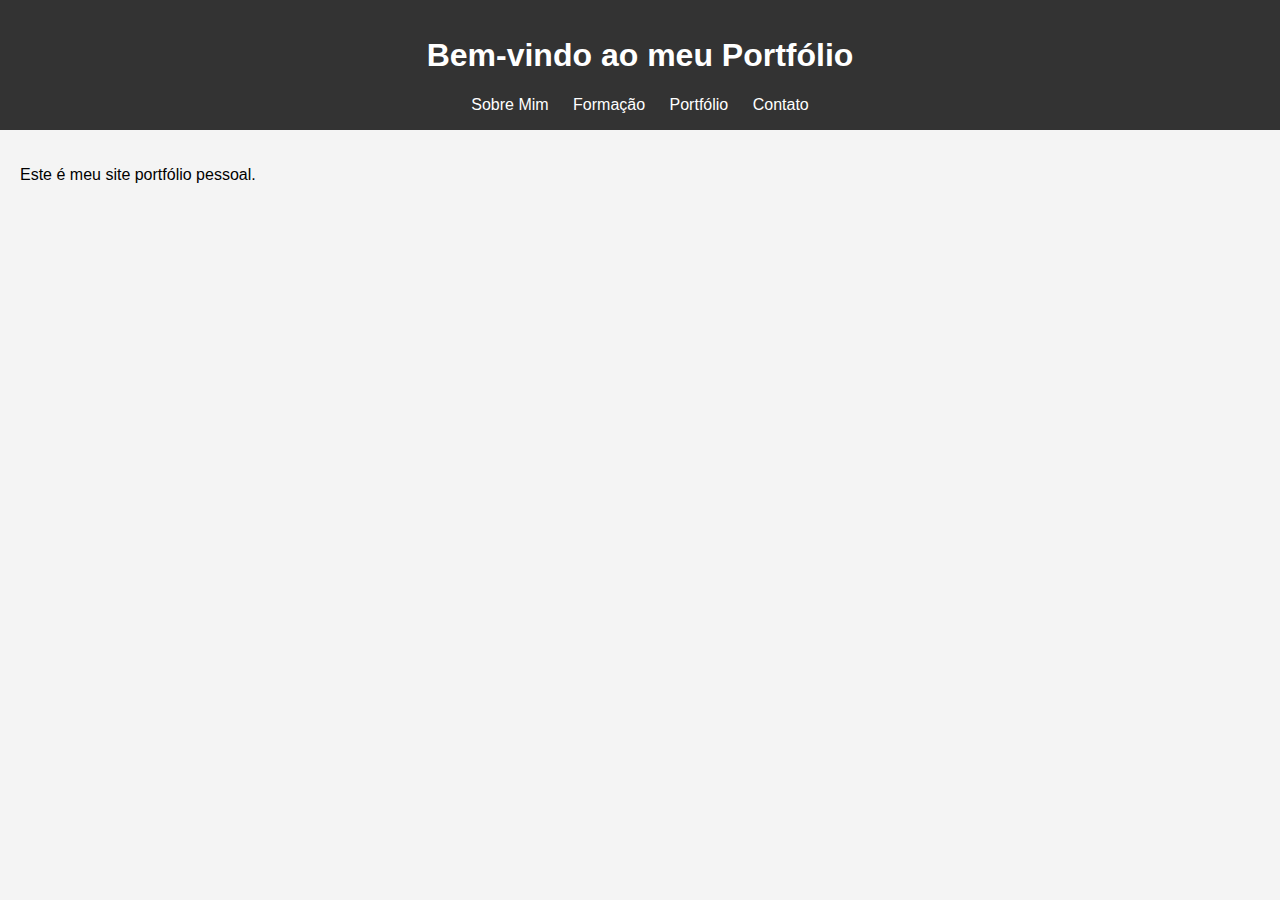
<file: portfolio_matheus_custom/index.html>
<!DOCTYPE html>
<html lang='pt-BR'>
<head>
<meta charset='UTF-8'>
<title>Portfólio - Início</title>
<link rel='stylesheet' href='estilo.css'>
</head>
<body>
<header>
<h1>Bem-vindo ao meu Portfólio</h1>
<nav>
<a href='sobre.html'>Sobre Mim</a>
<a href='formacao.html'>Formação</a>
<a href='portfolio.html'>Portfólio</a>
<a href='contato.html'>Contato</a>
</nav>
</header>
<main>
<p>Este é meu site portfólio pessoal.</p>
</main>
<script src='script.js'></script>
</body>
</html>
</file>
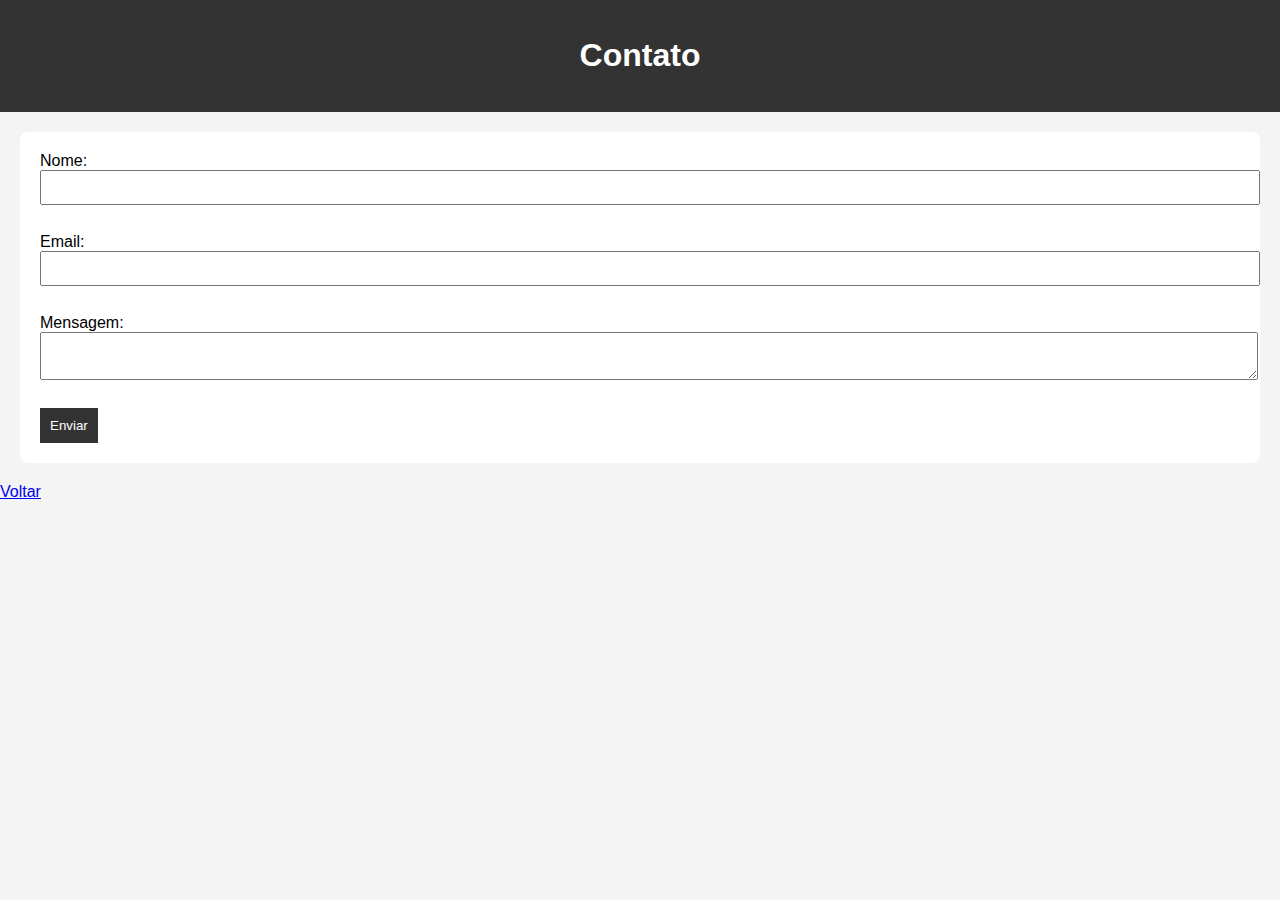
<file: portfolio_matheus_custom/contato.html>
<!DOCTYPE html>
<html lang='pt-BR'>
<head>
<meta charset='UTF-8'>
<title>Contato</title>
<link rel='stylesheet' href='estilo.css'>
</head>
<body>
<header><h1>Contato</h1></header>
<main>
<form>
<label>Nome:</label><input type='text' name='nome'><br>
<label>Email:</label><input type='email' name='email'><br>
<label>Mensagem:</label><textarea name='mensagem'></textarea><br>
<button type='submit'>Enviar</button>
</form>
</main>
<a href='index.html'>Voltar</a>
</body>
</html>
</file>
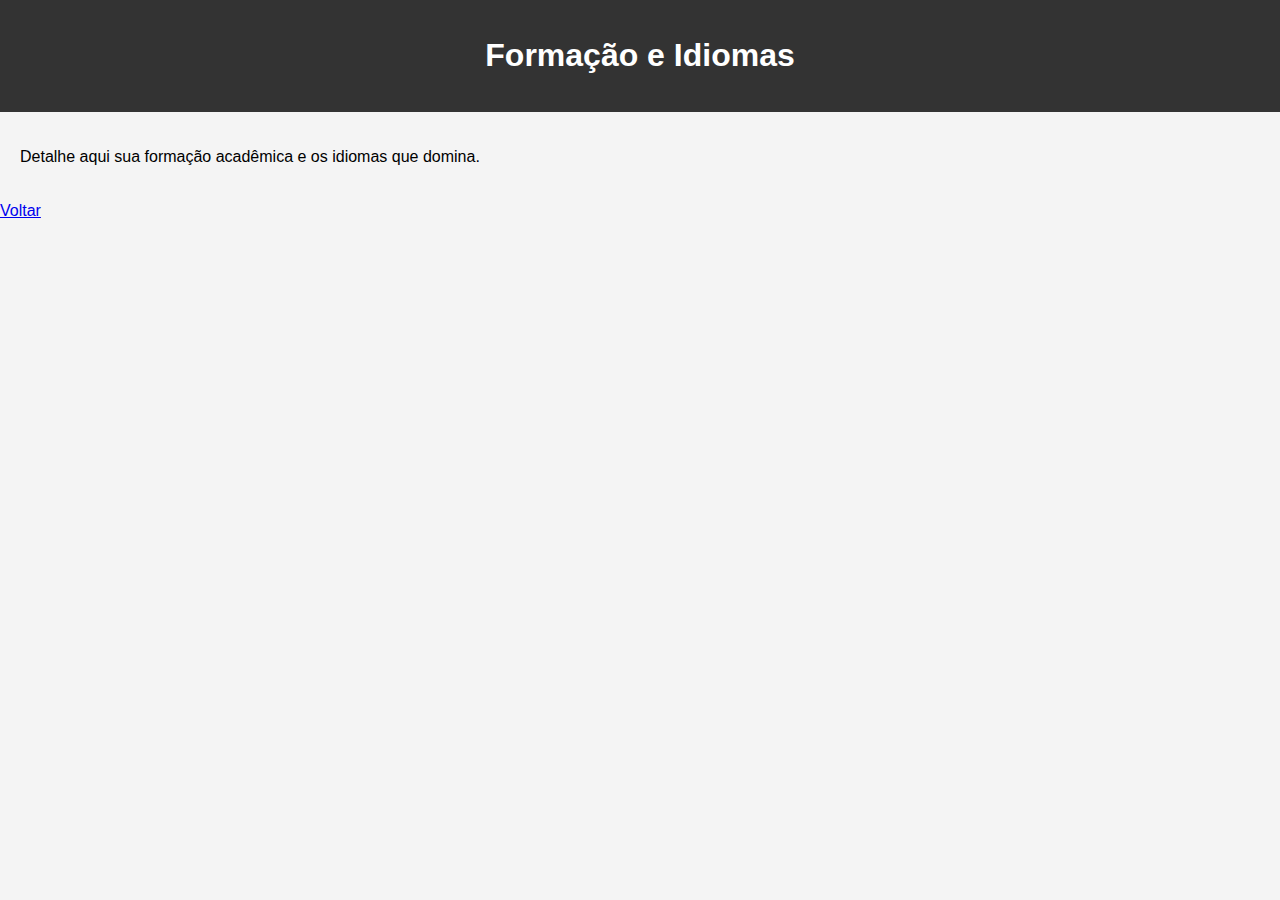
<file: portfolio_matheus_custom/formacao.html>
<!DOCTYPE html>
<html lang='pt-BR'>
<head>
<meta charset='UTF-8'>
<title>Formação</title>
<link rel='stylesheet' href='estilo.css'>
</head>
<body>
<header><h1>Formação e Idiomas</h1></header>
<main><p>Detalhe aqui sua formação acadêmica e os idiomas que domina.</p></main>
<a href='index.html'>Voltar</a>
</body>
</html>
</file>
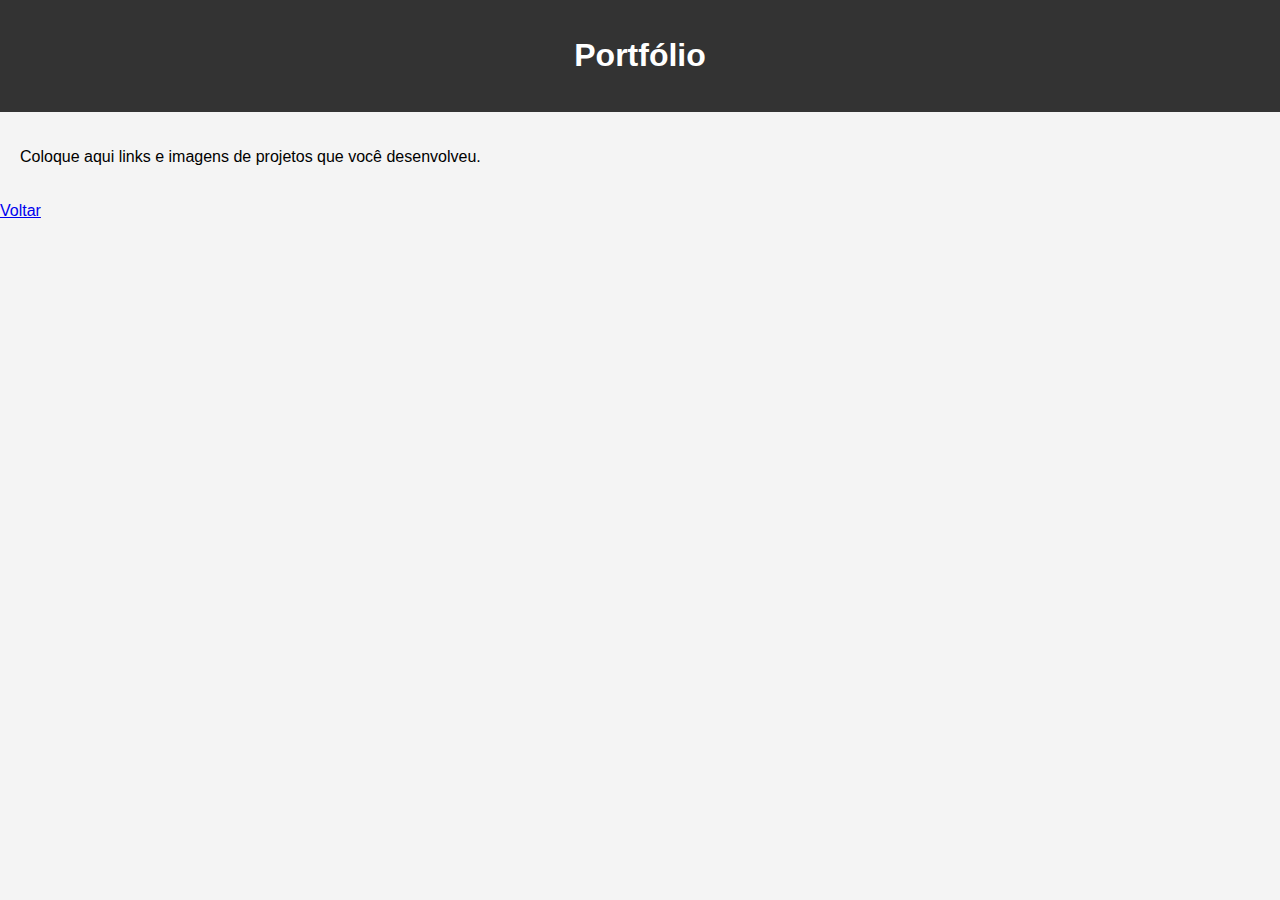
<file: portfolio_matheus_custom/portfolio.html>
<!DOCTYPE html>
<html lang='pt-BR'>
<head>
<meta charset='UTF-8'>
<title>Portfólio</title>
<link rel='stylesheet' href='estilo.css'>
</head>
<body>
<header><h1>Portfólio</h1></header>
<main><p>Coloque aqui links e imagens de projetos que você desenvolveu.</p></main>
<a href='index.html'>Voltar</a>
</body>
</html>
</file>
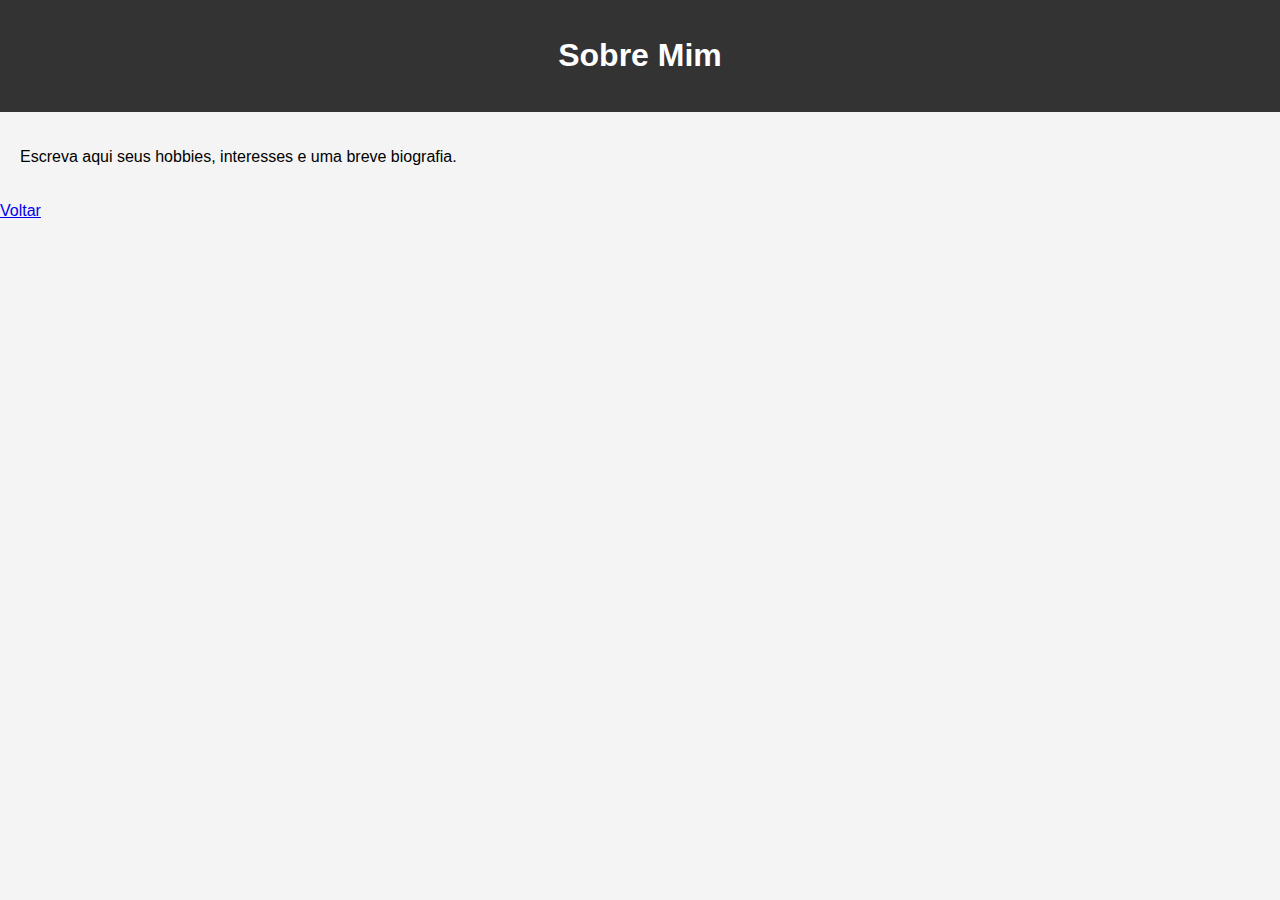
<file: portfolio_matheus_custom/sobre.html>
<!DOCTYPE html>
<html lang='pt-BR'>
<head>
<meta charset='UTF-8'>
<title>Sobre Mim</title>
<link rel='stylesheet' href='estilo.css'>
</head>
<body>
<header><h1>Sobre Mim</h1></header>
<main><p>Escreva aqui seus hobbies, interesses e uma breve biografia.</p></main>
<a href='index.html'>Voltar</a>
</body>
</html>
</file>
<file: portfolio_matheus_custom/estilo.css>
body { font-family: Arial, sans-serif; margin: 0; padding: 0; background: #f4f4f4; }
header { background: #333; color: white; padding: 1em; text-align: center; }
nav a { margin: 0 10px; color: white; text-decoration: none; }
main { padding: 20px; }
form { background: white; padding: 20px; border-radius: 8px; }
input, textarea { display: block; margin-bottom: 10px; width: 100%; padding: 8px; }
button { background: #333; color: white; padding: 10px; border: none; cursor: pointer; }
</file>
